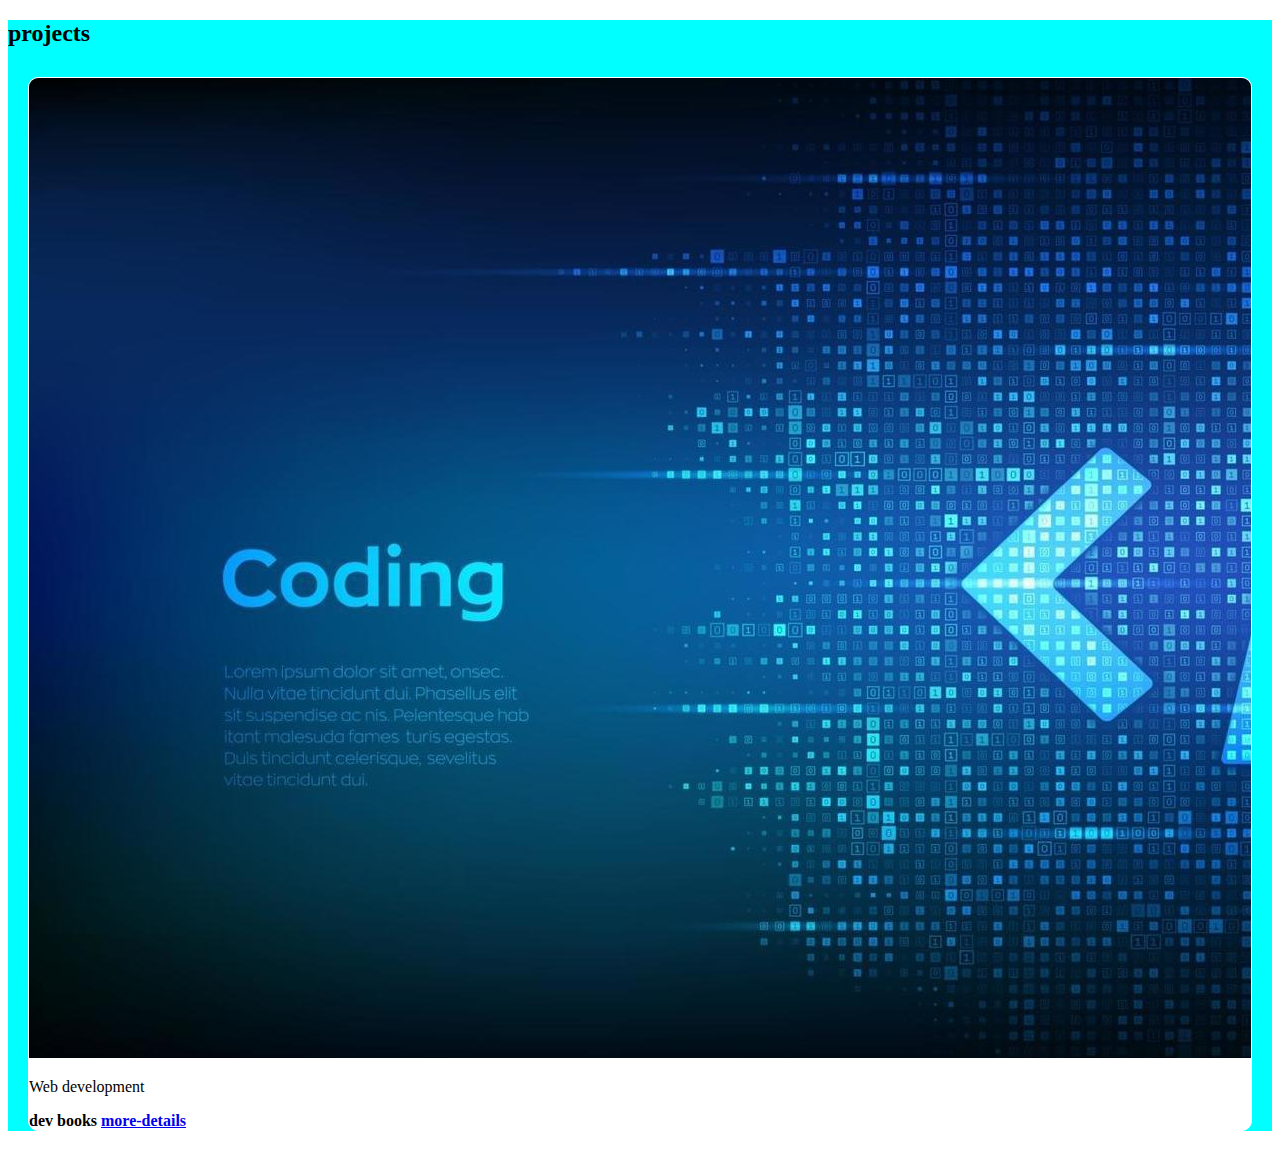
<file: portifolio/projects.html>
<!DOCTYPE html>
<html>
    <head>
        <title> Projects </title>
        <link rel="stylesheet" href="Style.css">
    </head>
    <body>
        <section class="projects" id="projects" >
            <h2 class="title">
                projects
            </h2>
            <div class="content">
                <div class="project-card">
                    <div class="project image">
                        <img src="Image20240827193920.jpg"/>
                        
                    </div>
                    <div class="project-info">
                        <p class="project-category">Web development</p>
                        <strong class="project-title">
                            <span>dev books</span>
                            <a href="#" class="more-details">more-details</a>
                        </strong>
                    </div>
                </div> 
            </div>

        </section>
      

    </body>
</html>
</file>
<file: portifolio/Style.css>
.projects{
    background-color: aqua;
}
.projects .content{
    margin-top: 30px;
}
.project-card{
    background-color: #fff;
    border:1px solid #fff;
    min-height: 14em;
    overflow: hidden;
    border-radius: 10px;
    margin: 20px;
    transition: 0.7s ease;
}

.project-card:hover {
   transform: scale(1.1);
   
}



.project-card:hover {
   transform: scale(1.1);
}

.project-card:hover .project-image {
    opacity: 0.9;
 }
</file>
